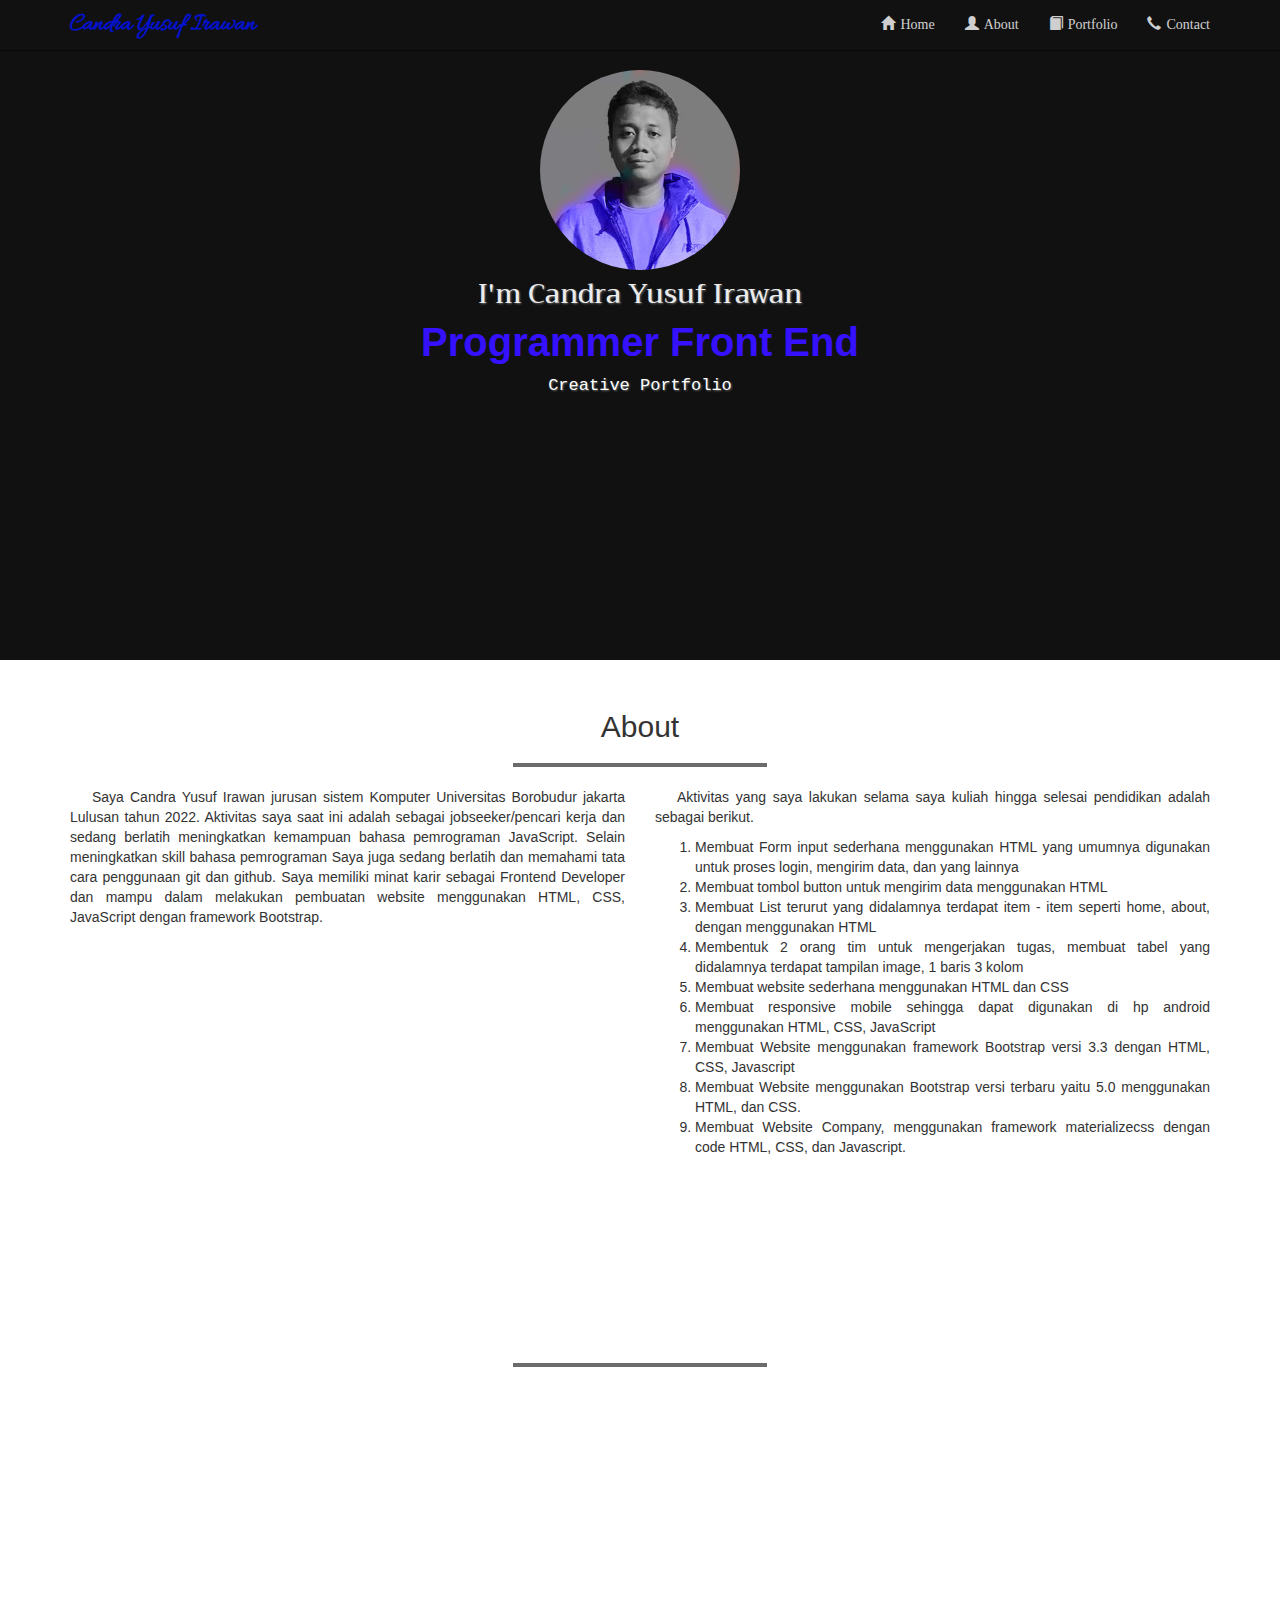
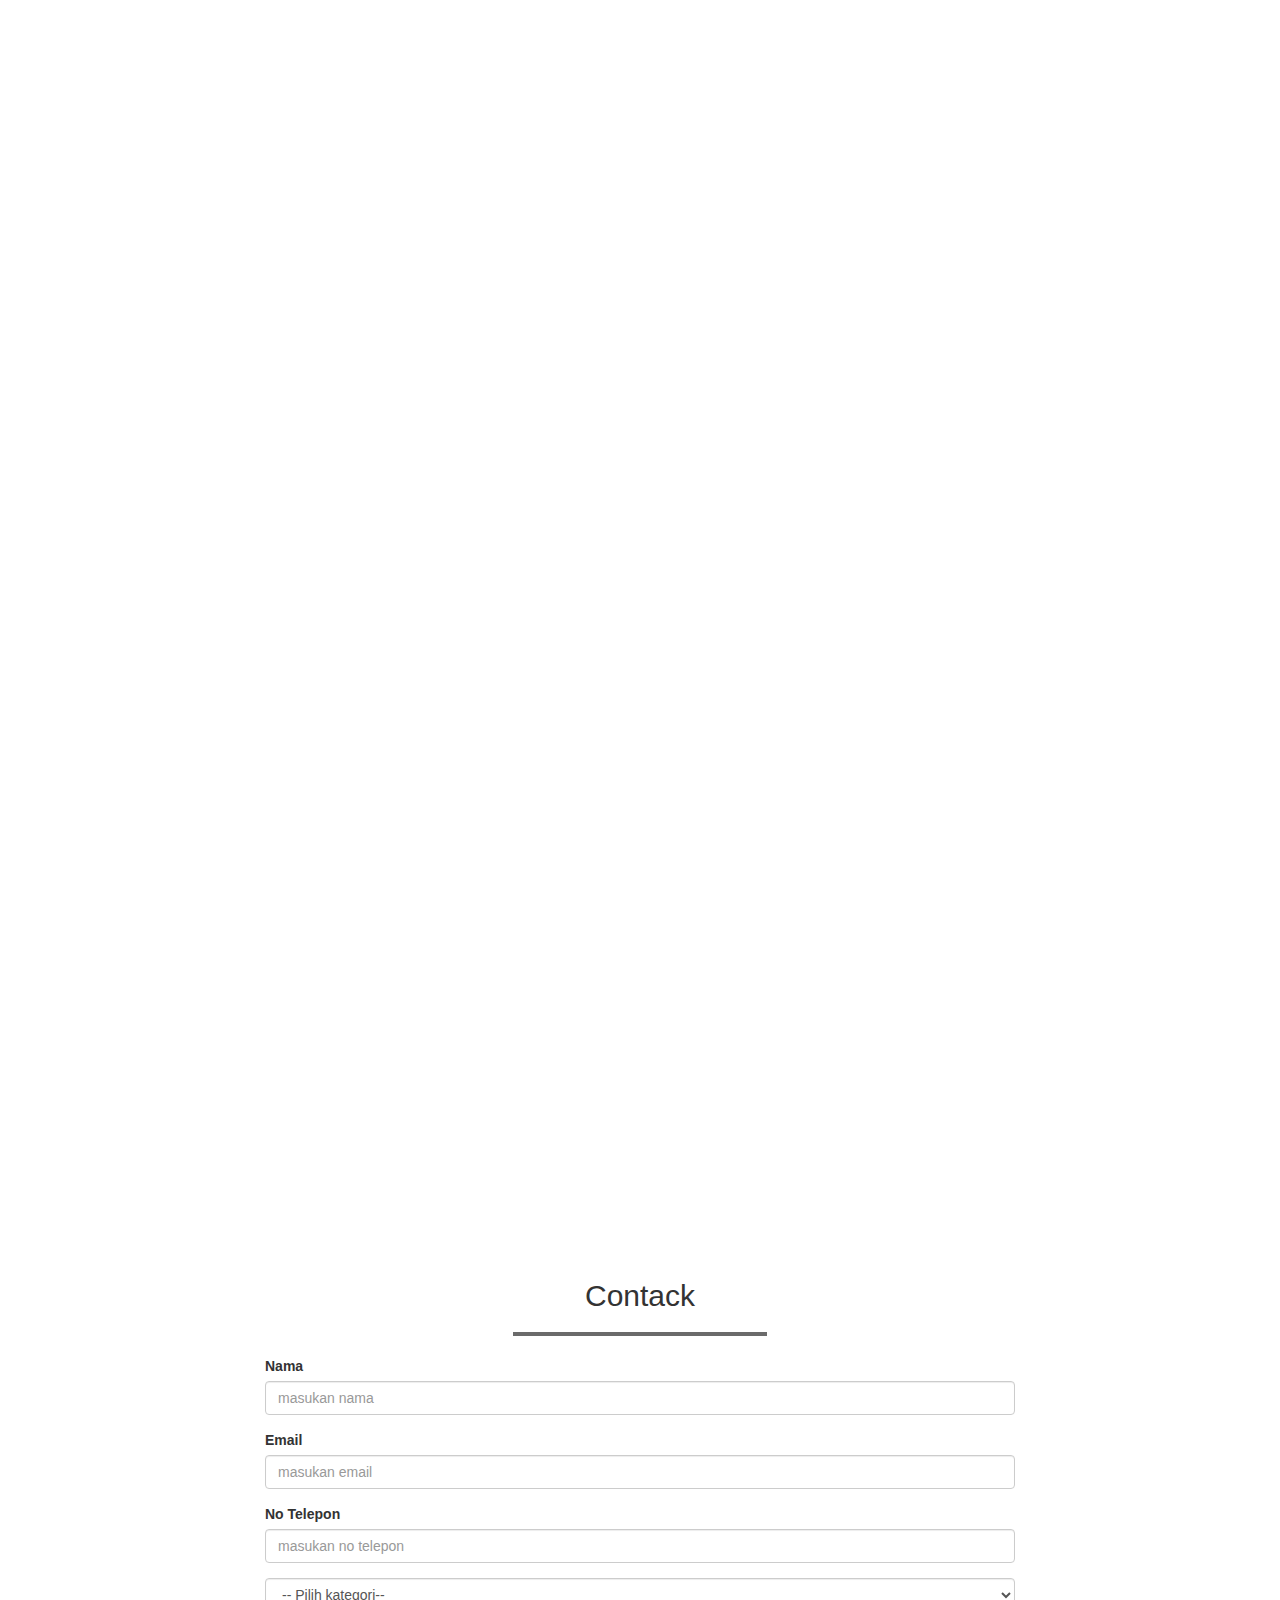
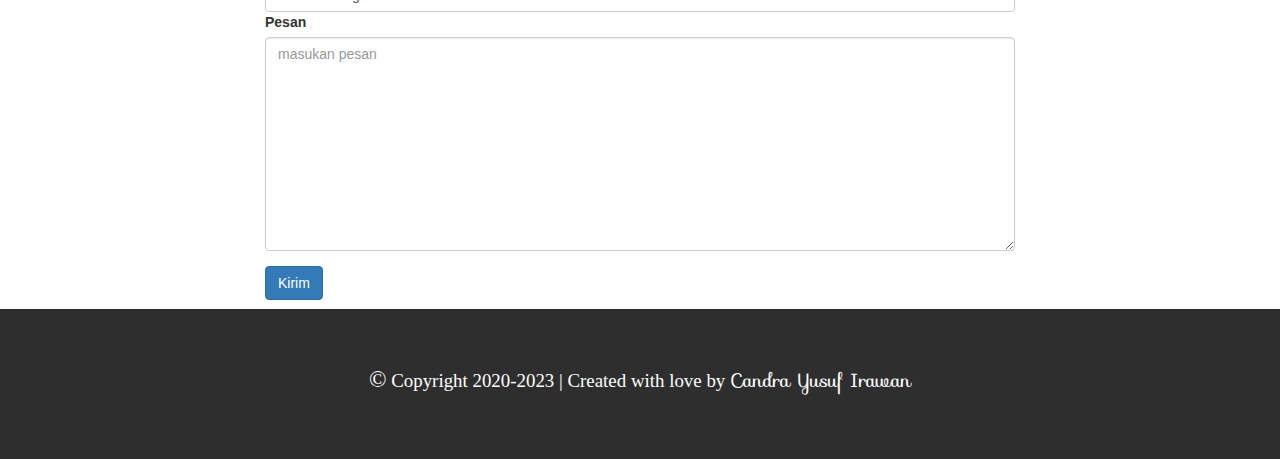
<file: index.html>
<!DOCTYPE html>
<html lang="en" id="home">
  <head>
    <meta charset="utf-8">
    <meta http-equiv="X-UA-Compatible" content="IE=edge">
    <meta name="viewport" content="width=device-width, initial-scale=1">
    <!-- The above 3 meta tags *must* come first in the head; any other head content must come *after* these tags -->
    <title>My Portfolio</title>

    <!-- Bootstrap -->
    <link href="css/bootstrap.min.css" rel="stylesheet">
    <link rel="stylesheet" href="css/style.css">
    <link rel="stylesheet" href="https://cdnjs.cloudflare.com/ajax/libs/font-awesome/4.7.0/css/font-awesome.min.css">
    <link href='https://fonts.googleapis.com/css?family=Allura' rel='stylesheet'>
    <link rel="stylesheet" href="https://fonts.googleapis.com/css?family=Audiowide|Sofia|Trirong">
  </head>
 
  <body>
     <!--  <First nav>  -->
    <nav class="navbar  navbar-inverse navbar-fixed-top">
       <div class="container">
        <div class="navbar-header">
          
          <button type="button" class="navbar-toggle collapsed" data-toggle="collapse" data-target="#bs-example-navbar-collapse-1" aria-expanded="false">
            <span class="sr-only">Toggle navigation</span>
            <span class="icon-bar"></span>
            <span class="icon-bar"></span>
            <span class="icon-bar"></span>
          </button>
          <a  href="parallax.html" class="navbar-brand " style="color: rgb(2, 19, 252);">
            <span class="brand">Candra Yusuf Irawan</span>
          </a>
        </div>

       

         <div class="collapse navbar-collapse" id="bs-example-navbar-collapse-1">
         <ul class="nav navbar-nav  text-center navbar-right">
          <li class="li1"><a href="#home" class="page-scroll "><span class="glyphicon glyphicon glyphicon-home" aria-hidden="true"></span>Home</a></li>
          <li class="li2"><a href="#about" class="page-scroll"><span class="glyphicon glyphicon glyphicon-user" aria-hidden="true"></span>About</a></li>
          <li class="li3"><a href="#portfolio" class="page-scroll"><span class="glyphicon glyphicon glyphicon-book" aria-hidden="true"></span>Portfolio</a></li>
          <li class="li4"><a href="#contact" class="page-scroll"><span class="glyphicon glyphicon glyphicon-earphone" aria-hidden="true"></span>Contact</a></li>
         </ul>
        </div>

       </div>
     </nav>  
    <!--Last Navbar-->
     
    <!--Jumbotron-->
      <section class="jumbotron text-center">
        <div class="container ">
           
              <div class="lead">    
                <img src="img/cdr.jpg" width="200" class="img-circle"> 
                <h6 class="satu">I'm Candra Yusuf Irawan</h6>
                <h6 class="dua">Programmer Front End </h6>
                <p class="ptiga">Creative Portfolio</p>
              </div>    
        
              
        </div>
      </section>
     
      <!--About-->
      <section class="about" id="about">
        <div class="container text-justify">
          <div class="row">
            <div class="col-sm-12">
              <h2 class="text-center">About</h2>
              <hr>
            </div>
          </div>

          <div class="row">
           <div class="col-sm-6">
            <p class="pKiri">Saya Candra Yusuf Irawan jurusan sistem Komputer  Universitas Borobudur jakarta Lulusan tahun 2022. Aktivitas saya saat ini adalah sebagai jobseeker/pencari kerja dan sedang berlatih meningkatkan kemampuan  bahasa pemrograman JavaScript. Selain meningkatkan skill bahasa pemrograman Saya
              juga sedang berlatih dan memahami tata cara penggunaan git dan github. Saya memiliki minat karir
              sebagai Frontend Developer dan mampu dalam melakukan pembuatan website menggunakan HTML, CSS, JavaScript dengan framework Bootstrap.</p>
           
          
          </div>
            <div class="col-sm-6">
              <p class="pKanan" > 
                 Aktivitas  yang saya lakukan selama saya kuliah hingga selesai pendidikan adalah sebagai berikut.
                <ol>
                  <li>Membuat Form input sederhana menggunakan HTML yang umumnya digunakan untuk proses login, mengirim data, dan yang lainnya</li>
                  <li>Membuat tombol button untuk mengirim data menggunakan HTML</li>
                  <li>Membuat List terurut yang didalamnya terdapat item - item seperti home, about, dengan menggunakan HTML</li>
                  <li>Membentuk 2 orang tim untuk mengerjakan tugas, membuat tabel yang didalamnya terdapat tampilan image, 1 baris 3 kolom</li>
                  <li>Membuat website sederhana menggunakan HTML dan CSS</li>
                  <li>Membuat responsive mobile sehingga dapat digunakan di hp android menggunakan HTML, CSS, JavaScript</li>
                  <li>Membuat Website menggunakan framework Bootstrap versi 3.3 dengan HTML, CSS, Javascript</li>
                  <li>Membuat Website menggunakan Bootstrap versi terbaru yaitu 5.0  menggunakan HTML, dan CSS.   
                  </li>
                  <li>Membuat Website Company, menggunakan framework materializecss dengan code HTML, CSS, dan Javascript.</li>
                </ol>

              </p>
            </div>
          </div>
          
        </div>
      </section>
      <!--Last about-->


      <!--portfolio-->
      <section class="portfolio" id="portfolio">
        <div class="container">
          <h2 class=" text-center" style="color: #ffffff;">Portfolio</h2>
          <hr>
          <div class="row">
            <div class="col-sm-12 text-center">
            </div>

            <div class="col-sm-6">
              <a href="#" class="thumbnail">
                <img src="img/webhome1.jpg">
                 <h5>Website Portfolio Bootstrap versi 3.3 menggunakan HTML, CSS, dan Javascript document object model (DOM)</h5>
              </a>
            </div>

            <div class="col-sm-6">
              <a href="#" class="thumbnail">
                <img src="img/webmtr.jpg ">
                <h5 >Website Company dibuat menggunakan materializecss dengan HTML, CSS, dan Javascript</h5> 
              </a>
            </div>
          </div>


          <div class="row">
            <div class="col-sm-6">
              <a href="#" class="thumbnail">
                <img src="img/webver5.jpg">
                <h5 >Website Portfolio Bootstrap versi 5.0 menggunakan HTML dan CSS</h5>
              </a>
            </div>

            <div class="col-sm-6">
              <a href="#" class="thumbnail">
                <img src="img/footer.jpg">
                 <h5>Responsive Footer</h5>
              </a>
            </div>
          </div>
            
          <div class="row">
            <div class="col-sm-6">
              <a href="#" class="thumbnail">
                <img src="img/Responsivemobile.jpg">
                 <h5>Responsive Mobile menggunakan HTML, CSS dan Javascript</h5>
              </a>
          </div>

          <div class="col-sm-6">
            <a href="#" class="thumbnail">
              <img src="img/miegoreng.png" alt="img mie goreng">
               <h5>Website Landing Page menggunakan HTML, CSS, dan Javascript</h5>
            </a>
        </div>
          </div>
            
          <div class="row">
            <div class="col-sm-6">
              <a href="#" class="thumbnail">
                <img src="img/miegeprek.png" alt="img mie gerpek">
                 <h5>selanjutnya ketika di klik maka akan menampilkan gambar produk mie gerpek</h5>
              </a>
          </div>

          </div>

          </div>
        </div>
      </section>
       <!--Last portfolio-->

       <!--section-->
        <section class="contact" id="contact">
          <div class="container">
            <div class="row">
               <div class="col-sm-12 text-center">
              <h2>Contack</h2>
              <hr>
              </div>
              </div>

              <div class="row">
                <div class="col-sm-8 col-sm-offset-2" >
                  <!-- <div class="alert alert-success  alert-form" role="alert">
                    <button type="button" class="close" data-dismiss="alert" aria-label="Close"><span aria-hidden="true">&times;</span></button>
                    Pesan Terkirim, succes</div> -->
                  <form name="submit-to-google-sheet">
                    <div class="form-group">
                      <label for="nama">Nama</label>
                      <input type="text" id="nama" class="form-control" placeholder="masukan nama" name="nama">
                      </label>
                    </div>

                    <div class="form-group">
                      <label for="email">Email</label>
                      <input type="email" id="email" class="form-control" placeholder="masukan email" name="email">
                    </div>

                    <div class="form-group">
                      <label for="telp">No Telepon</label>
                      <input type="telp" id="telp" class="form-control" placeholder="masukan no telepon" name="no.telp">
                    </div>

                    <select class="form-control" name="pilih-ketagori">
                      <option>-- Pilih kategori--</option>
                      <option>Sistem Informasi S1</option>
                      <option>Teknik Komputer S1</option>
                      <option>Teknik Komputer D3</option>
                      <option>Teknik Informatika S1</option>
                    </select>

                    <div class="form-group">
                        <label for="pesan">Pesan</label>
                      <textarea class="form-control" rows="10" placeholder="masukan pesan" name="pesan"></textarea>
                    </div>
                   <!--  <button type="submit" class="btn  btn-lg default ">Send message</button> -->
                   <!-- <button type="submit" class="btn btn-primary btn-kirim">Kirim</button> -->
                     <button type="submit" id="myButton" data-loading-text="Loading..." class="btn btn-primary btn-loading   " >
                      Kirim
                    </button>
                    
                    <!-- <a href="#" class="btn btn-primary btn-lg active" role="button">Primary link</a> -->
                  </form>
                </div>
              </div>
          </div>
        </section>
           <!-- footer -->
              <footer>
                <div class="container ">
                  <div class="row text-center">
                    <div class="col-sm-12"> 
                      <p> <span class="Copyright">&copy</span> Copyright 2020-2023 | Created with love by  <span class="names">Candra Yusuf Irawan</span></a></p>
                    </div>
                  </div>
                </div>
              </footer>
              <!-- Last footer -->
       
      <!--Last section-->
    <!-- jQuery (necessary for Bootstrap's JavaScript plugins) -->
    <script src="js/jquery-3.6.0.min.js"></script>
    <script src="https://ajax.googleapis.com/ajax/libs/jquery/1.12.4/jquery.min.js"></script> 
    <!-- Include all compiled plugins (below), or include individual files as needed -->
    <script src="js/bootstrap.min.js"></script>
    <script src="js/script.js">

    </script>
  </body>
</html>
</file>
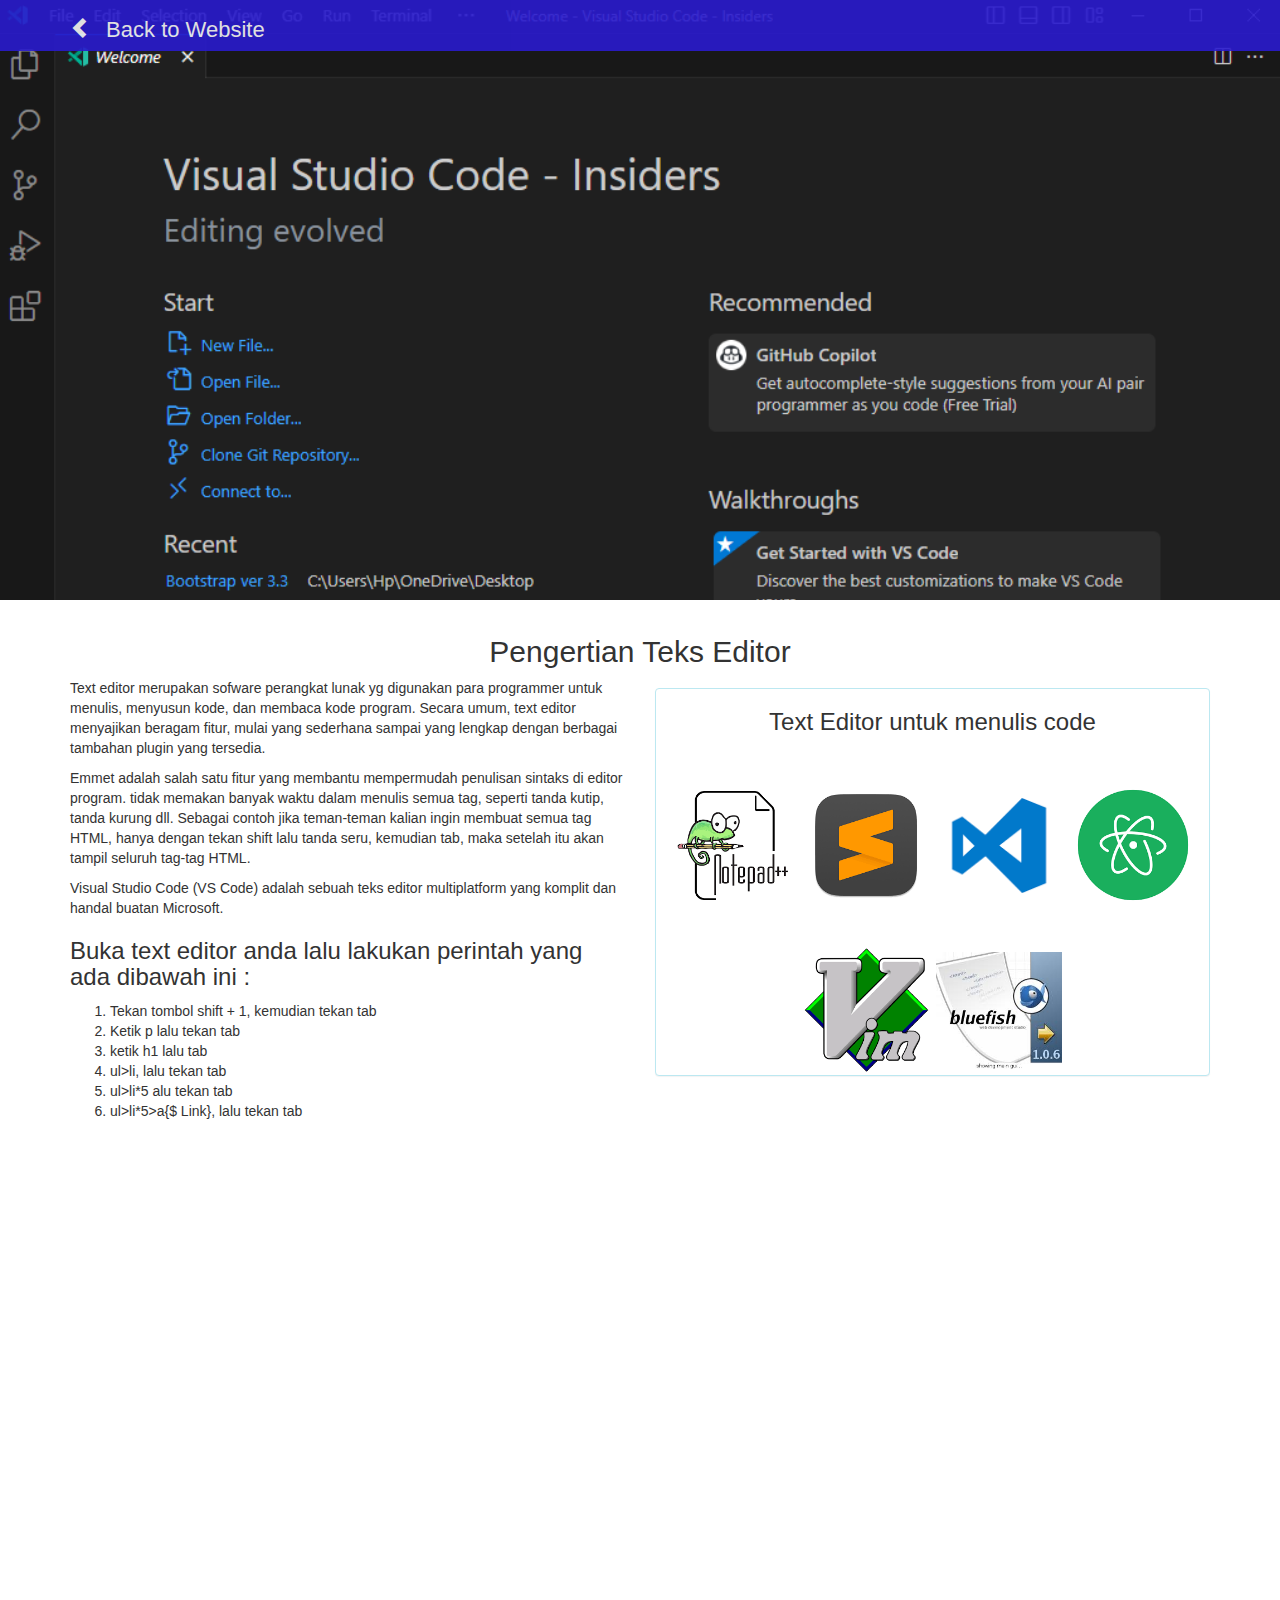
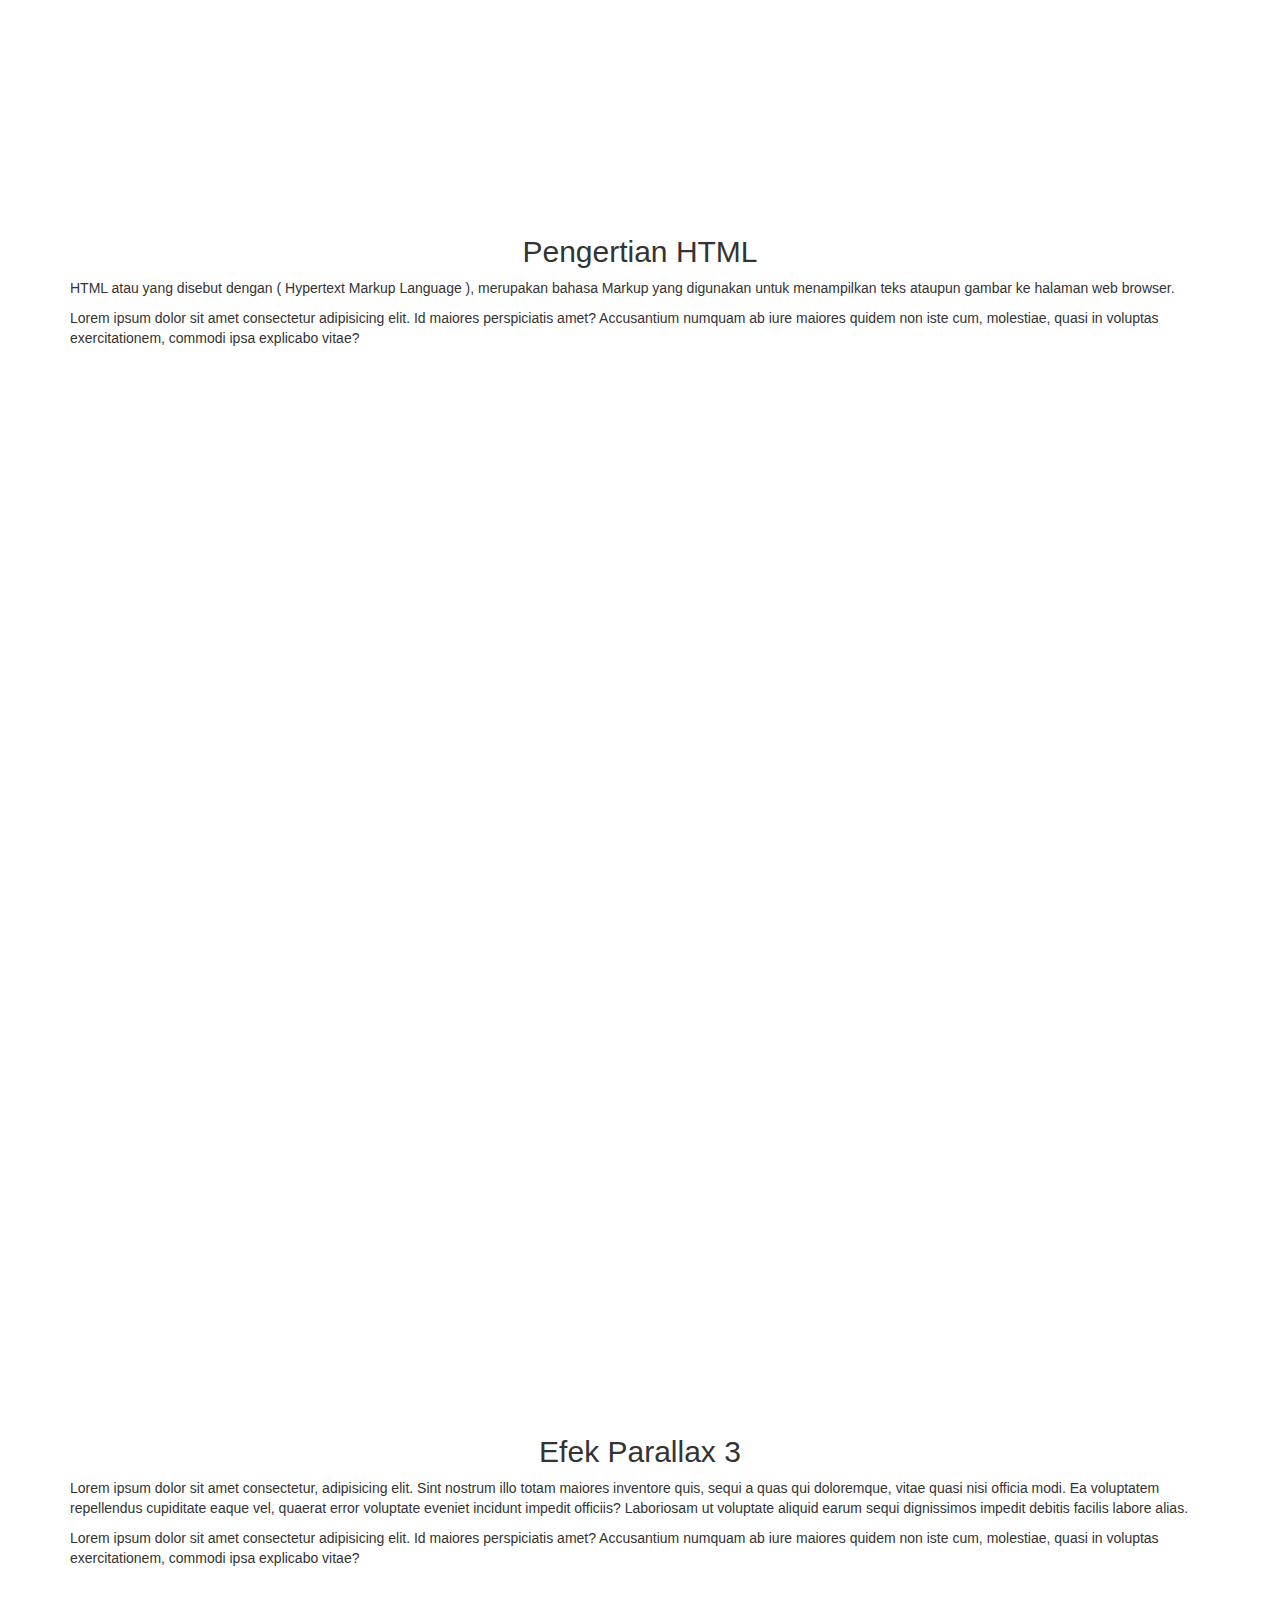
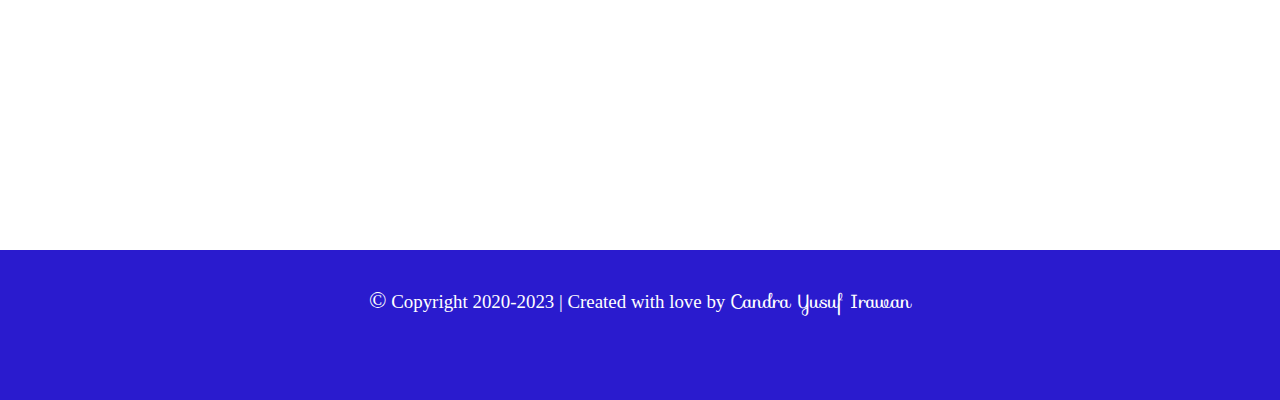
<file: parallax.html>
<!DOCTYPE html>
<html lang="en">
  <head>
    <meta charset="UTF-8" />
    <meta name="viewport" content="width=device-width, initial-scale=1.0" />
    <title>Efek parallax</title>
      <!-- Bootstrap -->
      <link href="css/bootstrap.min.css" rel="stylesheet">
      <link rel="stylesheet" href="css/parallax.css">
      <link rel="stylesheet" href="https://cdnjs.cloudflare.com/ajax/libs/font-awesome/4.7.0/css/font-awesome.min.css">
      <link href='https://fonts.googleapis.com/css?family=Allura' rel='stylesheet'>
      <link rel="stylesheet" href="https://fonts.googleapis.com/css?family=Audiowide|Sofia|Trirong">
  </head>
  <body>
     <!--  <First nav>  -->
        <nav class="navbar navbar-dark navbar-expand-md navbar-fixed-top">
            <div class="container">
             <a class="navbar-brand" href="index.html" >
               <span class="brand"><span class="glyphicon glyphicon-chevron-left" aria-hidden="true"></span>
               Back to Website</span>
             </a>
            </div>
          </nav>  
         <!--Last Navbar-->

         <!-- parallax pertama -->
         <section id="parallax-satu" class="parallax-satu">
            <div class="container">
                <div class="row">
                    <div class="col-sm-12">
                    </div>
                </div>
            </div>
         </section>

         <section id="paragraf-satu" class="paragraf-satu">
            <div class="container">
              <h2 class="text-center">Pengertian Teks Editor</h2>
                <div class="row">
                    <div class="col-sm-6 p-5">
                        <p>Text editor merupakan sofware perangkat lunak yg digunakan para programmer untuk menulis, menyusun kode, dan membaca kode program.
                          Secara umum, text editor menyajikan beragam fitur, mulai yang sederhana sampai yang lengkap dengan berbagai tambahan plugin yang tersedia.
                        </p>
                          <p>Emmet adalah salah satu fitur yang membantu mempermudah penulisan sintaks di editor program.
                            tidak memakan banyak waktu dalam menulis semua tag, seperti tanda kutip, tanda kurung dll. 
                            Sebagai contoh jika teman-teman kalian ingin membuat semua tag HTML, hanya dengan tekan shift lalu 
                            tanda seru, kemudian tab, maka setelah itu akan tampil seluruh tag-tag HTML.  
                          </p>

                          <p>Visual Studio Code (VS Code) adalah sebuah teks editor multiplatform yang komplit dan handal buatan Microsoft.</p>
                          <p>
                            <h3>Buka text editor anda lalu lakukan perintah yang ada dibawah ini :</h3>
                            <ol>
                            <li>Tekan tombol shift + 1, kemudian tekan tab </li>
                            <li>Ketik p lalu tekan tab</li>
                            <li>ketik h1 lalu tab</li>
                            <li>ul>li, lalu tekan tab</li>
                            <li>ul>li*5 alu tekan tab</li>
                            <li>ul>li*5>a{$ Link}, lalu tekan tab</li>
                          </ol></p>
                        </div>
                        <div class="col-sm-6 p-5">
                          <p ><div class="panel panel-info text-center">
                            <h3 >Text Editor untuk menulis code</h3>
                            <img src="img/notepad.png" width="130" alt="notepad ++"  >
                            <img src="img/sublime.png" width="130" alt="Sublime text" >
                            <img src="img/VScode.png" width="130" alt="VScode">
                            <img src="img/atom.png" width="130" alt="Atom">
                            <img src="img/vim.png" width="130" alt="Vim">
                            <img src="img/bluefish.jpg" width="130" alt="bluefish">
                          </div></p>
                          
                          </div>
                </div>
            </div>
         </section>
         <!-- //////////////////////// -->

         <!-- parallax kedua -->
         <section id="parallax-kedua" class="parallax-kedua">
          <div class="container">
              <div class="row">
                  <div class="col-sm-12">
                  </div>
              </div>
          </div>
       </section>

       <section id="paragraf-kedua" class="paragraf-kedua">
          <div class="container">
            <h2 class="text-center">Pengertian HTML</h2>
              <div class="row">
                  <div class="col-sm-12 p-5">
                      <p>HTML atau yang disebut dengan ( Hypertext Markup Language ), merupakan bahasa Markup yang digunakan untuk menampilkan teks ataupun gambar ke halaman web browser.</p>
                        <p>Lorem ipsum dolor sit amet consectetur adipisicing elit. Id maiores perspiciatis amet? Accusantium numquam ab iure maiores quidem non iste cum, molestiae, quasi in voluptas exercitationem, commodi ipsa explicabo vitae?</p>
                      </div>
              </div>
          </div>
       </section>
         <!-- //////////////////////// -->

         <!-- parallax ketiga -->
         <section id="parallax-ketiga" class="parallax-ketiga">
          <div class="container">
              <div class="row">
                  <div class="col-sm-12">
                  </div>
              </div>
          </div>
       </section>

       <section id="paragraf-ketiga" class="paragraf-ketiga">
          <div class="container">
            <h2 class="text-center">Efek Parallax 3</h2>
              <div class="row">
                  <div class="col-sm-12 p-5">
                      <p>Lorem ipsum dolor sit amet consectetur, adipisicing elit. Sint nostrum illo totam maiores inventore quis, sequi a quas qui doloremque, vitae quasi nisi officia modi. Ea voluptatem repellendus cupiditate eaque vel, quaerat error voluptate eveniet incidunt
                        impedit officiis? Laboriosam ut voluptate aliquid earum sequi dignissimos impedit debitis facilis labore alias.</p>
                        <p>Lorem ipsum dolor sit amet consectetur adipisicing elit. Id maiores perspiciatis amet? Accusantium numquam ab iure maiores quidem non iste cum, molestiae, quasi in voluptas exercitationem, commodi ipsa explicabo vitae?</p>
                      </div>
              </div>
          </div>
       </section>
         <!-- //////////////////////// -->
         

     <!-- footer -->
     <footer>
        <div class="container ">
          <div class="row text-center">
            <div class="col-sm-12"> 
              <p> <span class="Copyright">&copy</span> Copyright 2020-2023 | Created with love by <span class="names">Candra Yusuf Irawan</span></a></p>
            </div>
          </div>

          
        </div>
      </footer>
      <!-- Last footer -->

<!--Last section-->
<!-- jQuery (necessary for Bootstrap's JavaScript plugins) -->
<script src="js/jquery-3.6.0.min.js"></script>
<script src="https://ajax.googleapis.com/ajax/libs/jquery/1.12.4/jquery.min.js"></script> 
<!-- Include all compiled plugins (below), or include individual files as needed -->
<script src="js/bootstrap.min.js"></script>
<script src="js/script.js">

</script>
  </body>
</html>
</file>
<file: css/style.css>
html {
  position: relative;
}
* {
  margin-bottom: 0px;
  margin-top: 0px;
}

.navbar-toggle {
  color: rgb(255, 255, 255);
}
/* .glyphicon-menu-hamburger:hover {
  transition: 0.5s;
  background-color: rgb(2, 19, 252);
  border-radius: 6px;
}  */
.glyphicon-home,
.glyphicon-user,
.glyphicon-book,
.glyphicon-earphone {
  margin-right: 5px;
}
.navbar {
  background-color: rgb(18, 18, 18);
  opacity: 0.8;
  font-family: calibri;
}
.navbar-brand {
  font-family: "Allura";
  font-size: 25px;

  font-weight: bold;
}

.jumbotron {
  background-color: rgb(17, 17, 17);
  color: #fff;
  height: 660px;
  background-size: cover;
  overflow: hidden;
  padding-top: 60px;
}

.jumbotron .lead {
  padding-top: 10px;
}
.jumbotron .satu {
  font-size: 27px;
  color: rgb(235, 235, 235);
  text-shadow: 1px 1px 2px #686868;
  font-family: "Trirong";
}
.jumbotron .dua {
  font-size: 40px;
  color: rgb(53, 17, 255);
  font-family: "Trebuchet MS", "Lucida Sans Unicode", "Lucida Grande", "Lucida Sans", Arial, sans-serif;
  font-weight: bold;
}
.jumbotron .ptiga {
  font-family: monospace;
  text-shadow: 1px 1px 2px #686868;
  font-size: 17px;
}
.jumbotron h6 p {
  opacity: 0.2;
  font-family: calibri;
}
section .thumbnail {
  color: #333;
  text-align: center;
}
section .thumbnail:hover {
  text-decoration: none;
  color: silver;
}

hr {
  width: 250px;
  border: solid 2px #6b6b6b;
}
section {
  min-height: 600px;
}
.pKiri,
.pKanan {
  opacity: 0;
  transform: translate(-50px, 0);
  transition: 1s;
  text-indent: 22px;
}
.pKanan {
  transform: translate(50px, 0) rotate(35deg);
}
.pKiri.pMuncul,
.pKanan.pMuncul {
  opacity: 1;
  transform: translate(0, 0);
}

.portfolio {
  background-image: url(../img/parallax.jpg);
  background-size: cover;
  height: 100%;
  background-position: center;
  background-repeat: no-repeat;
  background-attachment: fixed;
}

.paragraf-satu {
  padding: 15px;
}

.paragraf-kedua {
  padding: 15px;
}

.paragraf-ketiga {
  padding: 15px;
}
.portfolio .thumbnail {
  opacity: 0;
  transform: translate(0, -40px);
  transition: 1s;
}
.portfolio .thumbnail.muncul {
  opacity: 1;
  transform: translate(0, 0);
}
.contact {
  min-height: 800px;
}

footer .container {
  padding: 5px;
}
footer {
  position: absolute;
  bottom: 0;
  width: 100%;
  height: 150px;
  background-color: rgb(46, 46, 46);
  padding: 50px;
}
footer a {
  color: #fff;
}
footer a:hover {
  color: rgb(23, 19, 250);
  text-decoration: none;
}
footer p {
  color: #fff;
  font-size: 0.5cm;
  font-family: Times new roman;
}

.glyphicon a {
  margin-right: 5px;
  font-size: 15px;
}
.Copyright {
  font-size: 23px;
}
.names {
  font-family: "Sofia";
}
</file>
<file: css/parallax.css>
html {
  position: relative;
}
* {
  margin-bottom: 0px;
  margin-top: 0px;
}

.glyphicon-menu-hamburger {
  color: rgb(255, 255, 255);
  padding: 2px;
}
.glyphicon-menu-hamburger:hover {
  transition: 0.5s;
  background-color: rgb(2, 19, 252);
  border-radius: 6px;
}
.glyphicon {
  margin-right: 8px;
}

.navbar-expand-md {
  background-color: rgb(42, 27, 206);
  opacity: 0.9;
  font-size: 15px;
  font-family: calibri;
}
.navbar-brand {
  font-family: sans-serif;
  font-size: 22px;
  color: #f6f6f6;
}
.navbar-brand:hover {
  color: rgb(249, 98, 98);
}

.jumbotron {
  background-color: rgb(17, 17, 17);
  background-attachment: fixed;
  color: #fff;
  background-size: cover;
  overflow: hidden;
  height: 660px;
}
img {
  margin-top: 35px;
  border: 2px solid rgb(255, 255, 255);
}
.satu {
  font-size: 27px;
  color: rgb(235, 235, 235);
  text-shadow: 1px 1px 2px #686868;
  font-family: "Trirong";
}
.dua {
  font-size: 40px;
  color: rgb(53, 17, 255);
  font-family: "Trebuchet MS", "Lucida Sans Unicode", "Lucida Grande", "Lucida Sans", Arial, sans-serif;
  font-weight: bold;
}
.tiga {
  font-size: 15px;
  font-family: monospace;
  text-shadow: 1px 1px 2px #686868;
}
.jumbotron h3 p {
  opacity: 0.2;
  font-family: calibri;
}
section .thumbnail {
  color: #333;
  text-align: center;
}
section .thumbnail:hover {
  text-decoration: none;
  color: silver;
}

hr {
  width: 250px;
  border: solid 2px #6b6b6b;
}
section {
  min-height: 600px;
}
.pKiri,
.pKanan {
  opacity: 0;
  transform: translate(-50px, 0);
  transition: 1s;
}
.pKanan {
  transform: translate(50px, 0) rotate(35deg);
}
.pKiri.pMuncul,
.pKanan.pMuncul {
  opacity: 1;
  transform: translate(0, 0);
}
.portfolio {
  background-image: url(../img/parallax.jpg);
  background-size: cover;
  height: 100%;
  background-position: center;
  background-repeat: no-repeat;
  background-attachment: fixed;
}
.parallax-satu {
  background-image: url(../img/Editor.png);
  background-size: cover;
  height: 100%;
  background-position: center;
  background-repeat: no-repeat;
  background-attachment: fixed;
}
.paragraf-satu {
  padding: 15px;
}

.parallax-kedua {
  background-image: url(../img/HTML.jpg);
  background-size: cover;
  height: 100%;
  background-position: center;
  background-repeat: no-repeat;
  background-attachment: fixed;
}
.paragraf-kedua {
  padding: 15px;
}
.parallax-ketiga {
  background-image: url(../img/parallax3.jpg);
  background-size: cover;
  height: 100%;
  background-position: center;
  background-repeat: no-repeat;
  background-attachment: fixed;
}
.paragraf-ketiga {
  padding: 15px;
}
.portfolio .thumbnail {
  opacity: 0;
  transform: translate(0, -40px);
  transition: 1s;
}
.portfolio .thumbnail.muncul {
  opacity: 1;
  transform: translate(0, 0);
}
.contact {
  min-height: 800px;
}

footer .container {
  padding: 5px;
}
footer {
  position: absolute;
  bottom: 0;
  width: 100%;
  height: 150px;
  background-color: rgb(42, 27, 206);
  padding: 30px;
}

footer p {
  color: #fff;
  font-size: 0.5cm;
  font-family: Times new roman;
}

.Copyright {
  font-size: 23px;
}
.names {
  font-family: "Sofia";
}
</file>
